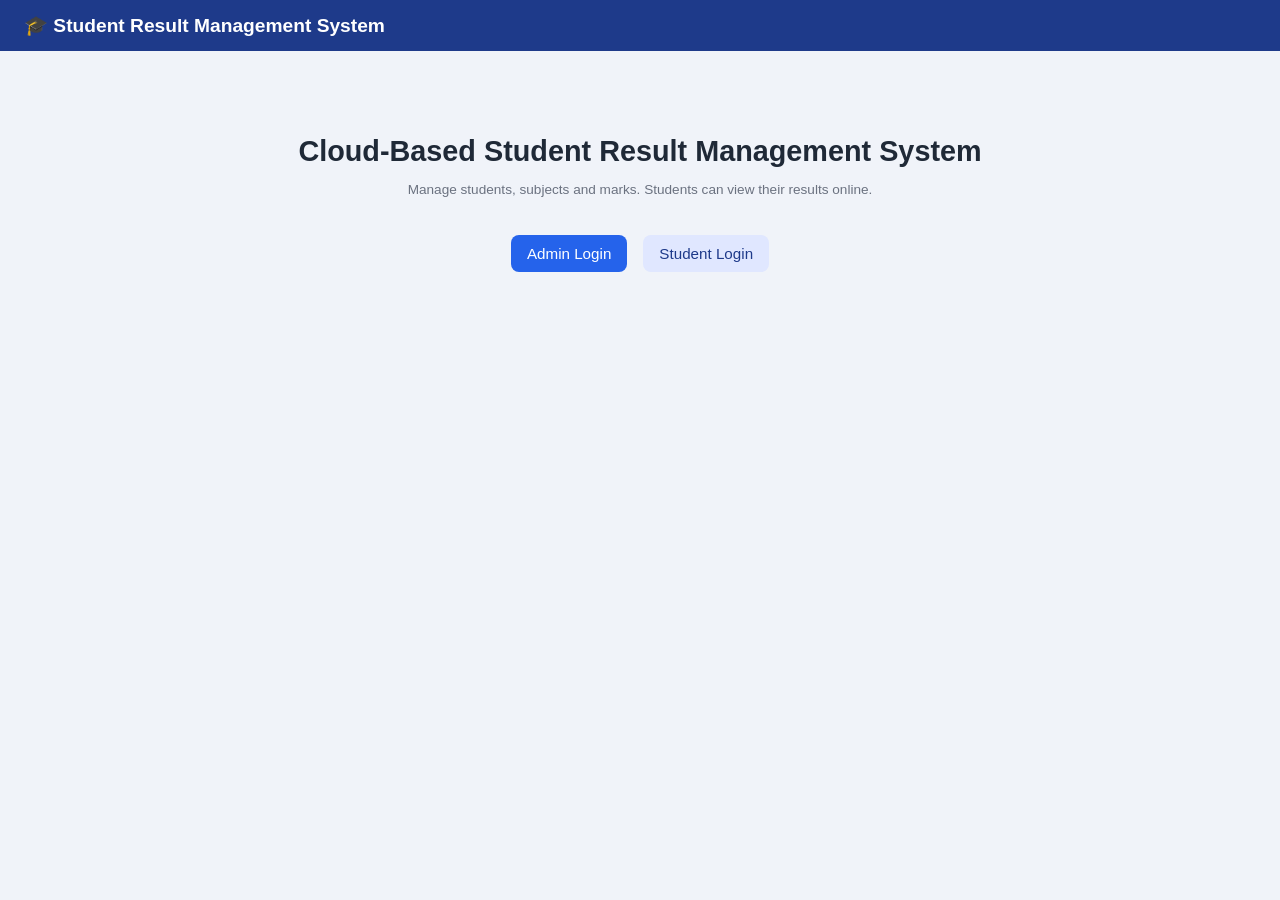
<file: index.html>
<!DOCTYPE html>
<html lang="en">
<head>
  <meta charset="UTF-8" />
  <meta name="viewport" content="width=device-width, initial-scale=1" />
  <title>Student Result Management System</title>
  <link rel="stylesheet" href="css/style.css" />
</head>
<body>
  <header class="topbar"><h1>🎓 Student Result Management System</h1></header>
  <main>
    <section class="hero">
      <h2>Cloud-Based Student Result Management System</h2>
      <p class="muted">Manage students, subjects and marks. Students can view their results online.</p>
      <div class="choices">
        <a class="btn" href="admin-login.html">Admin Login</a>
        <a class="btn light" href="student-login.html">Student Login</a>
      </div>
    </section>
  </main>
</body>
</html>
</file>
<file: css/style.css>
* { box-sizing: border-box; }
body { margin: 0; font-family: "Segoe UI", Arial, sans-serif; background: #f0f3f9; color: #1f2937; }
.topbar { background: #1e3a8a; color: #fff; padding: 14px 24px; display: flex; justify-content: space-between; align-items: center; flex-wrap: wrap; gap: 10px; }
.topbar h1 { margin: 0; font-size: 1.2rem; }
.nav { background: #fff; padding: 10px 24px; display: flex; gap: 8px; flex-wrap: wrap; align-items: center; box-shadow: 0 1px 6px rgba(0,0,0,.08); }
.nav a { text-decoration: none; color: #1e3a8a; background: #e0e7ff; padding: 7px 14px; border-radius: 8px; font-size: .9rem; }
.nav a:hover { background: #c7d2fe; }
.nav .spacer { flex: 1; }
main { max-width: 1050px; margin: 24px auto; padding: 0 16px; }
.card { background: #fff; border-radius: 12px; padding: 20px; box-shadow: 0 2px 10px rgba(0,0,0,.07); margin-bottom: 20px; }
.card.narrow { max-width: 420px; margin: 50px auto; }
h2 { margin: 0 0 12px; font-size: 1.15rem; }
label { display: block; margin: 10px 0 4px; font-size: .85rem; font-weight: 600; }
input, select { width: 100%; padding: 9px 11px; border: 1px solid #cbd5e1; border-radius: 8px; font-size: .95rem; background: #fff; }
input:focus, select:focus { outline: 2px solid #93c5fd; border-color: #3b82f6; }
.muted { color: #6b7280; font-size: .85rem; }
.btn { display: inline-block; background: #2563eb; color: #fff; border: 0; padding: 10px 16px; border-radius: 8px; cursor: pointer; font-size: .95rem; margin-top: 14px; text-decoration: none; }
.btn:hover { background: #1d4ed8; }
.btn:disabled { opacity: .6; cursor: not-allowed; }
.btn.small { padding: 6px 12px; margin: 0; font-size: .82rem; }
.btn.light { background: #e0e7ff; color: #1e3a8a; }
.btn.danger { background: #dc2626; }
.btn.danger:hover { background: #b91c1c; }
.row { display: flex; justify-content: space-between; align-items: center; gap: 10px; flex-wrap: wrap; }
.search { max-width: 260px; }
.grid3 { display: grid; grid-template-columns: repeat(auto-fit, minmax(200px, 1fr)); gap: 16px; }
.stat { text-align: center; }
.stat .num { font-size: 2.2rem; font-weight: 700; color: #1e3a8a; }
.two { display: grid; grid-template-columns: repeat(auto-fit, minmax(200px, 1fr)); gap: 12px; }
.table-wrap { overflow-x: auto; }
table { width: 100%; border-collapse: collapse; font-size: .92rem; }
th, td { padding: 9px 10px; border-bottom: 1px solid #e5e7eb; text-align: left; white-space: nowrap; }
th { background: #f1f5f9; }
.badge { padding: 2px 10px; border-radius: 999px; font-size: .78rem; font-weight: 700; }
.pass { background: #dcfce7; color: #166534; }
.fail { background: #fee2e2; color: #991b1b; }
.na { background: #e5e7eb; color: #4b5563; }
.info { display: grid; grid-template-columns: repeat(auto-fit, minmax(200px, 1fr)); gap: 6px 20px; margin-bottom: 14px; }
.totals { display: flex; gap: 24px; flex-wrap: wrap; font-size: 1.05rem; font-weight: 600; background: #f8fafc; padding: 12px 16px; border-radius: 8px; margin-top: 12px; }
.summary { margin-top: 12px; font-weight: 600; }
.hero { text-align: center; padding: 60px 16px 20px; }
.hero h2 { font-size: 1.8rem; }
.choices { display: flex; gap: 16px; justify-content: center; flex-wrap: wrap; margin-top: 24px; }
.toast { position: fixed; bottom: 24px; right: 24px; background: #111827; color: #fff; padding: 12px 18px; border-radius: 8px; z-index: 50; opacity: 0; pointer-events: none; transition: opacity .25s; max-width: 340px; }
.toast.show { opacity: 1; }
.toast.error { background: #b91c1c; }
@media print { .topbar, .nav, .no-print, .toast { display: none !important; } body { background: #fff; } .card { box-shadow: none; } }
</file>
